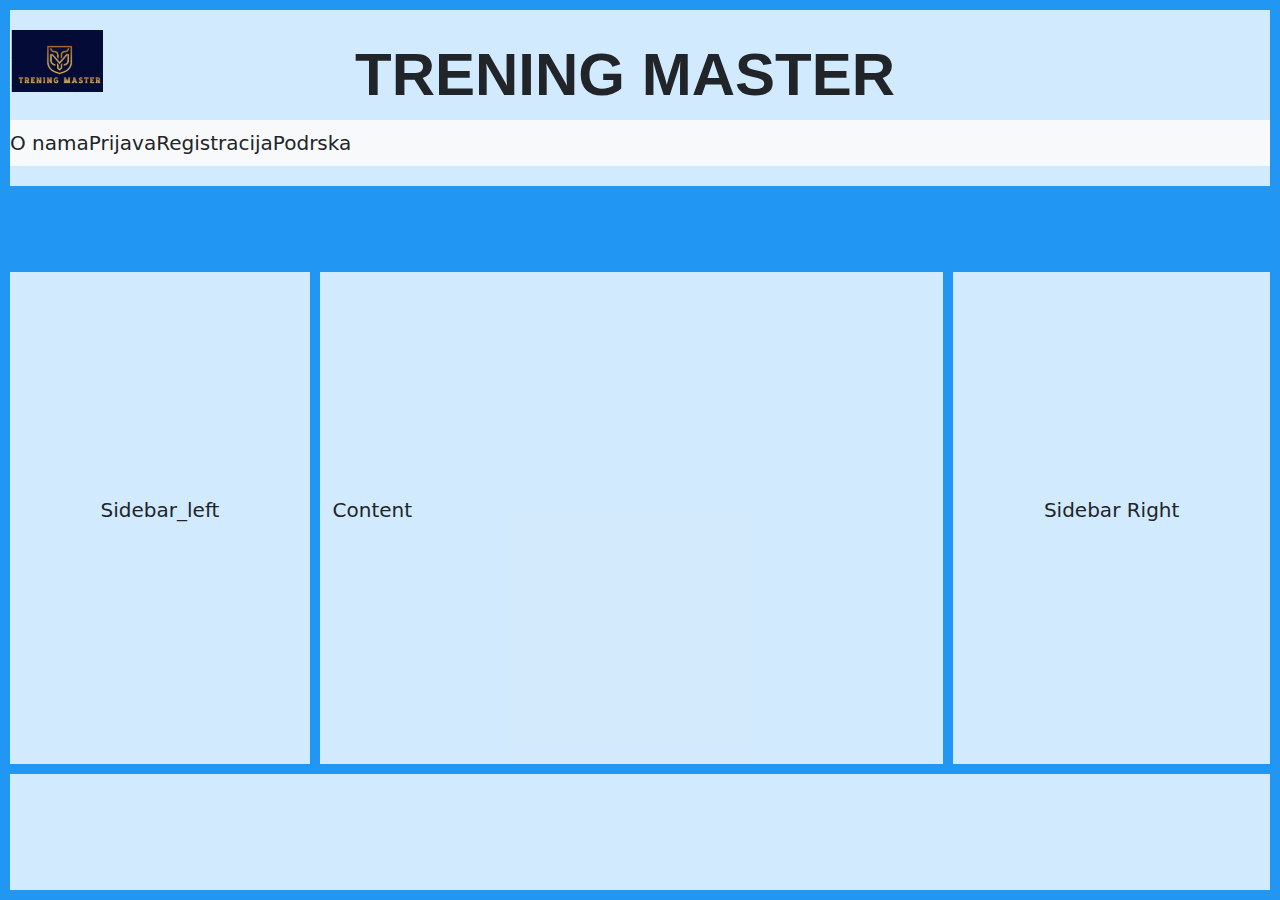
<file: index.html>
<!DOCTYPE html>
<html>   
   <head>
      <title>Upis studenta: </title>
      <link rel="stylesheet" type="text/css" href="grid.css">
      <link href="https://cdn.jsdelivr.net/npm/bootstrap@5.1.3/dist/css/bootstrap.min.css"
rel="stylesheet">
<meta name="viewport" content="width=device-width, initial-scale=1">
<script
src="https://cdn.jsdelivr.net/npm/bootstrap@5.1.3/dist/js/bootstrap.bundle.min.js"></script>
   </head>
   <body>

      <div class="sadrzaj">
      
      <div class="header">
         <div style="display: flex;"><a class="nav-link" href="index.html"><img src="logo.png"></a>
              <span>TRENING MASTER</span>
         </div>
         <nav class="navbar navbar-expand-lg navbar-light bg-light">                
            <a class="nav-link" href="about_us.html">O nama</a>
            <a class="nav-link" href="prijava.html">Prijava</a>
            <a class="nav-link" href="registracija.html">Registracija</a>
            <a class="nav-link" href="podrska.html">Podrska</a>            
         </nav>
      </div>
      <div class="sidebar_left">

         <p>Sidebar_left</p>

      </div>
      <div class="sidebar_right">
         <p>Sidebar Right</p>
      </div>

      <div class="content">
         <p>Content</p>

      </div>
      <div class="footer">




      </div>
      
   </div>   
                  
   </body>
</html>
</file>
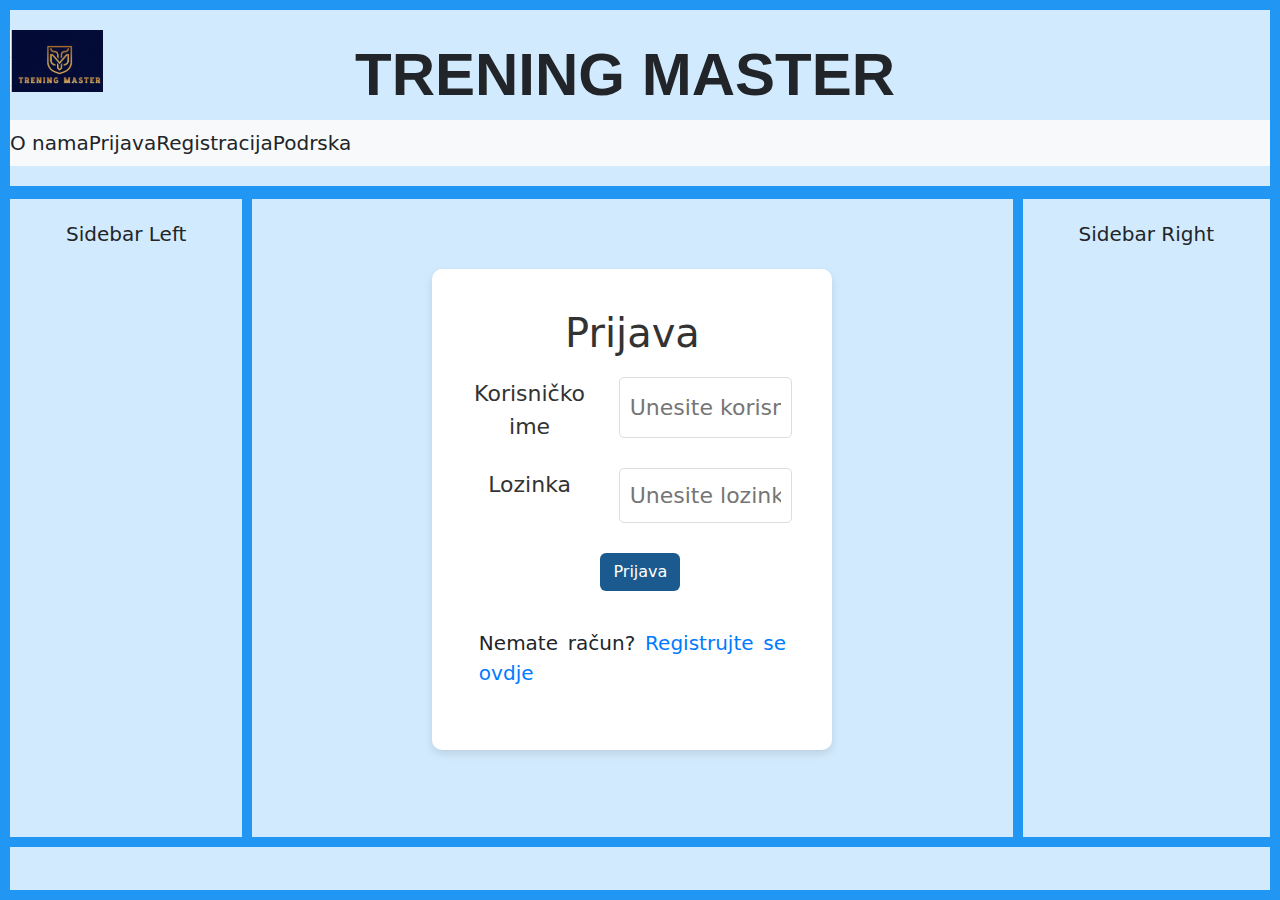
<file: prijava.html>
<html>
<head>
<title>Prikaz MySQL tabele</title>
<meta charset="utf-8">
<meta name="viewport" content="width=device-width, initial-scale=1">
<link href="https://cdn.jsdelivr.net/npm/bootstrap@5.1.3/dist/css/bootstrap.min.css"
rel="stylesheet">
<script
src="https://cdn.jsdelivr.net/npm/bootstrap@5.1.3/dist/js/bootstrap.bundle.min.js"></script>
<link rel="stylesheet" type="text/css" href="grid.css">
<head>
<style type="text/css">
table{
border: 1 px;
border-style: solid;
line-height: 25px;
width: 100%;
height: inherit;
background-color: rgb(255,200,100);
}
td, th, tr{
border: 1 px;
border-style: solid;
}
</style>
</head>
</head>
<body>
    <div class="sadrzaj">      
        <div class="header">
           <div style="display: flex;"><a class="nav-link" href="index.html"><img src="logo.png"></a>
                <span>TRENING MASTER</span>
           </div>
           <nav class="navbar navbar-expand-lg navbar-light bg-light">                
            <a class="nav-link" href="about_us.html">O nama</a>
            <a class="nav-link" href="prijava.html">Prijava</a>
            <a class="nav-link" href="registracija.html">Registracija</a>
            <a class="nav-link" href="podrska.html">Podrska</a>            
         </nav>
         </div>
        <div class="sidebar_left">Sidebar Left</div>
        <div class="sidebar_right">Sidebar Right</div>

<div class="content">  

<!--Mjesto za PHP kod-->

<div class="container">

<section class="login-section">
   <h2>Prijava</h2>
   <form action="#" method="post" class="login-form">
       <div class="form-group">
           <label for="username">Korisničko ime</label>
           <input type="text" id="username" name="username" placeholder="Unesite korisničko ime" required>
       </div>

       <div class="form-group">
           <label for="password">Lozinka</label>
           <input type="password" id="password" name="password" placeholder="Unesite lozinku" required>
       </div>

       <div class="form-group">
           <button type="submit" class="btn">Prijava</button>
       </div>

       <p class="signup-link">Nemate račun? <a href="registracija.html">Registrujte se ovdje</a></p>
   </form>
</section>
</div>


</div>
<div class="footer">

</div>

</div>   
</body>
</html>
</file>
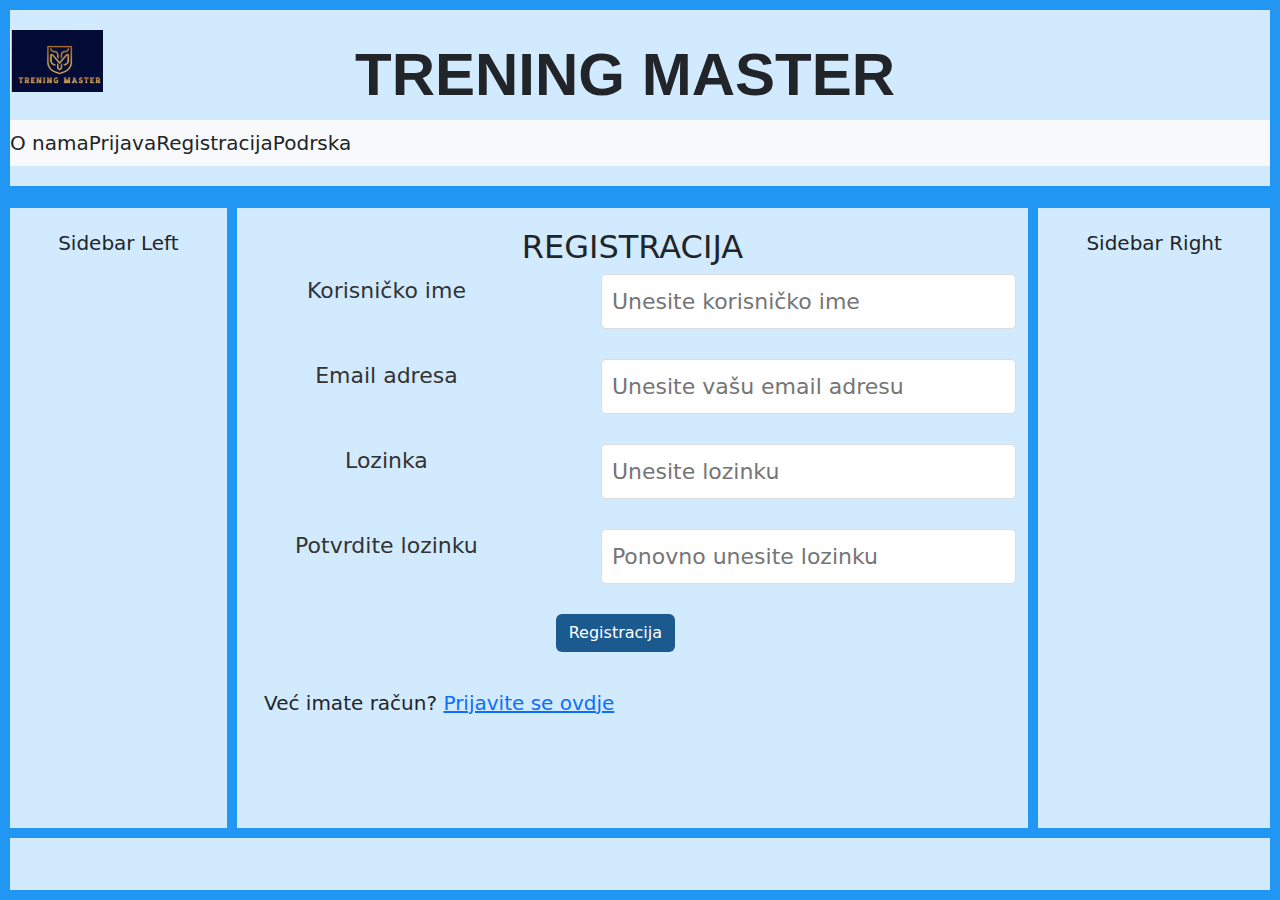
<file: registracija.html>
<html>
<head>
<title>Prikaz MySQL tabele</title>
<meta charset="utf-8">
<meta name="viewport" content="width=device-width, initial-scale=1">
<link href="https://cdn.jsdelivr.net/npm/bootstrap@5.1.3/dist/css/bootstrap.min.css"
rel="stylesheet">
<script
src="https://cdn.jsdelivr.net/npm/bootstrap@5.1.3/dist/js/bootstrap.bundle.min.js"></script>
<link rel="stylesheet" type="text/css" href="grid.css">
<head>
<style type="text/css">
table{
border: 1 px;
border-style: solid;
line-height: 25px;
width: 100%;
height: inherit;
background-color: rgb(255,200,100);
}
td, th, tr{
border: 1 px;
border-style: solid;
}
</style>
</head>
</head>
<body>
    <div class="sadrzaj">      
        <div class="header">
            <div style="display: flex;"><a class="nav-link" href="index.html"><img src="logo.png"></a>
                <span>TRENING MASTER</span>
           </div>
           <nav class="navbar navbar-expand-lg navbar-light bg-light">                
              <a class="nav-link" href="about_us.html">O nama</a>
              <a class="nav-link" href="prijava.html">Prijava</a>
              <a class="nav-link" href="registracija.html">Registracija</a>
              <a class="nav-link" href="podrska.html">Podrska</a>            
           </nav></div>
        <div class="sidebar_left">Sidebar Left</div>
        <div class="sidebar_right">Sidebar Right</div>

<div class="content">  

<!--Mjesto za PHP kod-->

<div class="container">
    <section class="register-section">
        <h2>REGISTRACIJA</h2>
        <form action="#" method="post" class="register-form">
            <div class="form-group">
                <label for="username">Korisničko ime</label>
                <input type="text" id="username" name="username" placeholder="Unesite korisničko ime" required>
            </div>

            <div class="form-group">
                <label for="email">Email adresa</label>
                <input type="email" id="email" name="email" placeholder="Unesite vašu email adresu" required>
            </div>

            <div class="form-group">
                <label for="password">Lozinka</label>
                <input type="password" id="password" name="password" placeholder="Unesite lozinku" required>
            </div>

            <div class="form-group">
                <label for="confirm-password">Potvrdite lozinku</label>
                <input type="password" id="confirm-password" name="confirm-password" placeholder="Ponovno unesite lozinku" required>
            </div>

            <div class="form-group">
                <button type="submit" class="btn">Registracija</button>
            </div>

            <p class="login-link">Već imate račun? <a href="prijava.html">Prijavite se ovdje</a></p>
        </form>
    </section>
</div>


</div>
<div class="footer">

</div>

</div>   
</body>
</html>
</file>
<file: grid.css>
@media only screen and (min-width:577px)
{
.sadrzaj{
	display: grid;
	grid-template-areas: 'header header header header header' 
	'sidebar_left content content content sidebar_right'
	'sidebar_left content content content sidebar_right'
	'sidebar_left content content content sidebar_right'
	'sidebar_left content content content sidebar_right'
	'sidebar_left content content content sidebar_right'
	'footer footer footer footer footer';
	grid-gap: 10px;
	background-color: #2196F3;
	padding: 10px;
	min-height: 100vh;
	height:fit-content;
	min-width: 100vw;
}

.sadrzaj > div{
	background-color: rgba(255,255,255,0.8);
	text-align: center;
	padding: 20px 0;
	font-size: 20px;
}

.header{
	grid-area:header;
	height: fit-content;
}

.sidebar_left{
	grid-area: siderbar_left;
	display: grid;
}

.sidebar_left{
	grid-area: sidebar_left;
}

.sidebar_right{
display: grid;
grid-area: sidebar_right;
}

.content{
	grid-area:content;
}

.content p{
	text-align: justify;
	padding: 2%;
}

/* Login Form Styles */
.login-section {
    background-color: #fff;
    padding: 40px;
    box-shadow: 0 4px 8px rgba(0, 0, 0, 0.1);
    max-width: 400px;
    margin: 50px auto;
    border-radius: 10px;
}

.login-section h2 {
    color: #333;
    font-size: 2em;
    margin-bottom: 20px;
    text-align: center;
}

.login-form {
    display: flex;
    flex-direction: column;
}

.form-group {
    margin-bottom: 20px;
	display: flex;
}

.form-group label{
	width: 40%;
	margin-right: 10%;
}

.form-group input{
	width: 60%;
}

.form-group button{
	margin-left: 40%; 
	background-color: rgb(26, 90, 143); 
	color:white;
}

.container section form{
	margin: 0;
}

label {
    font-size: 1.1em;
    color: #333;
    margin-bottom: 5px;
}

input {
    padding: 10px;
    font-size: 1.1em;
    width: 100%;
    border: 1px solid #ddd;
    border-radius: 5px;
    margin-bottom: 10px;
}

button {
    background-color: #007bff;
    color: white;
    padding: 10px 20px;
    font-size: 1.2em;
    border: none;
    border-radius: 5px;
    cursor: pointer;
    transition: background-color 0.3s;
}

button:hover {
    background-color: #0056b3;
}

.signup-link {
    text-align: center;
    margin-top: 10px;
}

.signup-link a {
    color: #007bff;
    text-decoration: none;
}

.signup-link a:hover {
    text-decoration: underline;
}


.footer{
	grid-area:footer;
}

.footer{

background-color:#2196F3;
padding: 10px;
display: grid;
	grid-template-columns:50px 50px 50px 50px;
	justify-content: space-around;
	grid-gap: 20px;
	background-color: #2196F3;
	padding: 10px;
	justify-items: stretch;	

}

.footer a{
	border-color: blue;
	border-style: solid;
	background-color: green;
	width: 10%;
	padding: 1px;
	border-radius: 10px;
	color: white;
	justify-self: stretch;

}

.footer > div{
	background-color: blue;
}

ul{
list-style-type: none;
}

p{
	align-self: center;
}

.content{
	
	display:grid;
}

.content p{
	align-content: center;
}

span{
	margin-left: 20%;
	font-family: Arial, Helvetica, sans-serif;
	font-size: 60px;
	font-weight: bold;
}

} /*Kraj min-width:576px*/

@media only screen and (max-width:576px){
.sadrzaj{
	display: grid;
	grid-template-areas: 'header header header header header' 
	'sidebar_right sidebar_right sidebar_right sidebar_right sidebar_right'
	'content content content content content'
	'content content content content content'
	'sidebar_left sidebar_left sidebar_left sidebar_left sidebar_left'
	'footer footer footer footer footer';
	grid-gap: 10px;
	background-color: #2196F3;
	padding: 10px;
	align-items: stretch;
	min-height: 100vh;
	min-width: 100vw;
	height: max-content;
}

.sadrzaj > div{
	background-color: rgba(255,255,255,0.8);
	text-align: center;
	padding: 20px 0;
	font-size: 20px;
}

.header{
	grid-area:header;
	height: fit-content;
}

.sidebar_left{
	grid-area: siderbar_left;
}

.sidebar_right{

display: grid;
grid-area: sidebar_right;
align-self: center;
}

.content{
	grid-area:content;
}

.footer{
	grid-area:footer;
}

.footer{

display:grid;
background-color:#2196F3;
padding: 10px;

}

.footer a{
	border-color: blue;
	border-style: solid;
	background-color: green;
	width: 10%;
	padding: 1px;
	border-radius: 10px;
	color: white;
	justify-self: stretch;
}

.footer > div{
	background-color: blue;
}

ul{
list-style-type: none;
}


} /*Kraj za max-width:576px*/
</file>
